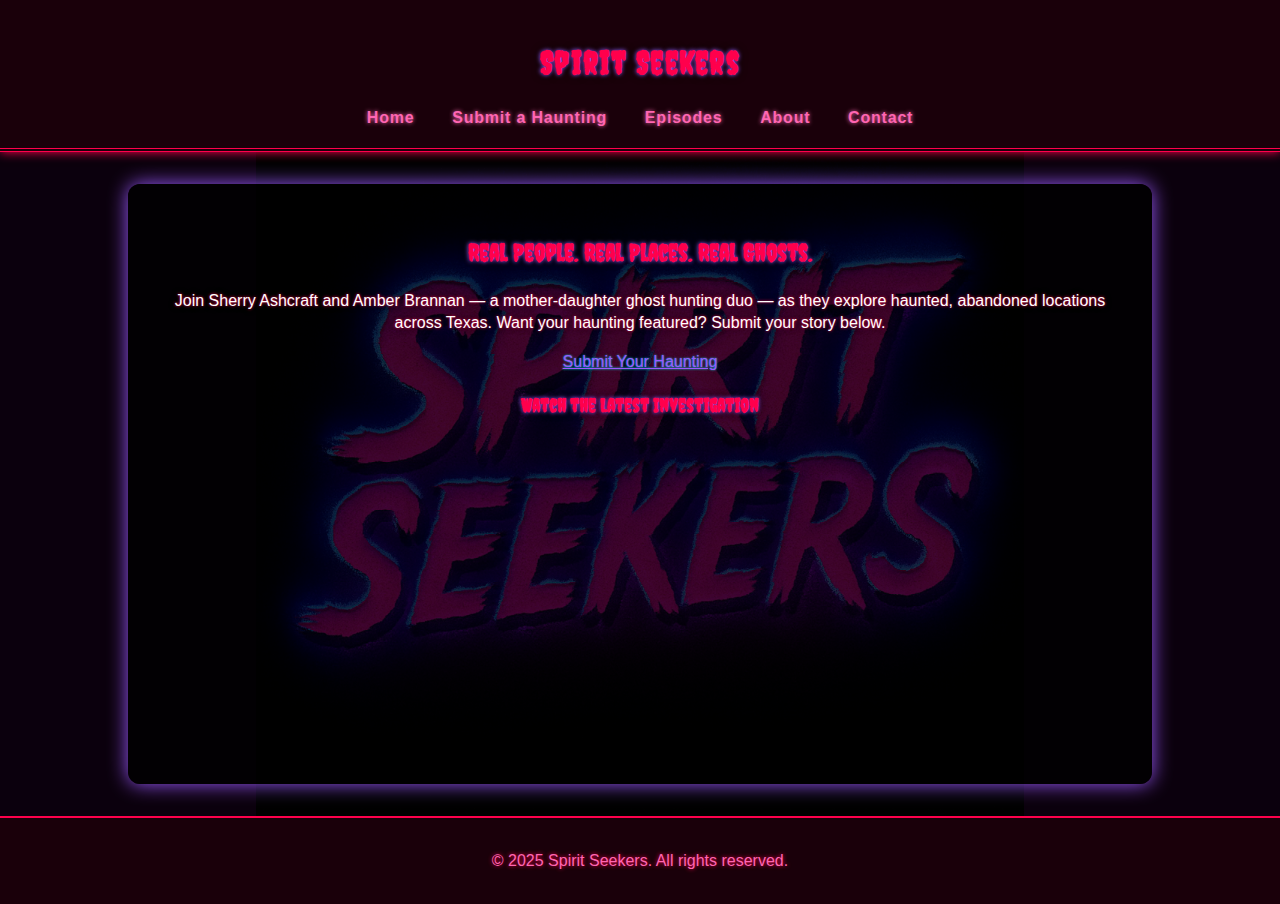
<file: index.html>
<!DOCTYPE html>
<html lang="en">
<head>
  <meta charset="UTF-8" />
  <meta name="description" content="Spirit Seekers is a mother-daughter paranormal team investigating real haunted places across Texas. Submit your haunting or follow their ghost adventures.">
  <meta name="keywords" content="haunted Texas, ghost hunting, abandoned places, paranormal, spirit seekers, Sherry Ashcraft, Amber Brannan, Abilene haunted, ghost stories Texas">
  <meta name="author" content="Spirit Seekers">
  <meta name="viewport" content="width=device-width, initial-scale=1.0" />

  <!-- Open Graph -->
  <meta property="og:title" content="Spirit Seekers | Real Haunted Places & Paranormal Investigations">
  <meta property="og:description" content="Join Sherry Ashcraft and Amber Brannan as they investigate real haunted locations across Texas.">
  <meta property="og:image" content="https://yourdomain.com/img/social-preview.jpg">
  <meta property="og:url" content="https://yourusername.github.io">
  <meta property="og:type" content="website">

  <!-- Twitter Card -->
  <meta name="twitter:card" content="summary_large_image">
  <meta name="twitter:title" content="Spirit Seekers | Paranormal Investigators">
  <meta name="twitter:description" content="Follow a real mom-daughter duo as they uncover haunted places across Texas.">
  <meta name="twitter:image" content="https://yourdomain.com/img/social-preview.jpg">

  <link href="https://fonts.googleapis.com/css2?family=Creepster&display=swap" rel="stylesheet">
  <title>Spirit Seekers</title>
  <link rel="stylesheet" href="css/style.css" />

  <link rel="apple-touch-icon" sizes="57x57" href="img/apple-icon-57x57.png">
  <link rel="apple-touch-icon" sizes="60x60" href="img/apple-icon-60x60.png">
  <link rel="apple-touch-icon" sizes="72x72" href="img/apple-icon-72x72.png">
  <link rel="apple-touch-icon" sizes="76x76" href="img/apple-icon-76x76.png">
  <link rel="apple-touch-icon" sizes="114x114" href="img/apple-icon-114x114.png">
  <link rel="apple-touch-icon" sizes="120x120" href="img/apple-icon-120x120.png">
  <link rel="apple-touch-icon" sizes="144x144" href="img/apple-icon-144x144.png">
  <link rel="apple-touch-icon" sizes="152x152" href="img/apple-icon-152x152.png">
  <link rel="apple-touch-icon" sizes="180x180" href="img/apple-icon-180x180.png">
  <link rel="icon" type="image/png" sizes="192x192"  href="img/android-icon-192x192.png">
  <link rel="icon" type="image/png" sizes="32x32" href="img/favicon-32x32.png">
  <link rel="icon" type="image/png" sizes="96x96" href="img/favicon-96x96.png">
  <link rel="icon" type="image/png" sizes="16x16" href="img/favicon-16x16.png">
  <link rel="manifest" href="img/manifest.json">
  <meta name="msapplication-TileColor" content="#ffffff">
  <meta name="msapplication-TileImage" content="/ms-icon-144x144.png">
  <meta name="theme-color" content="#ffffff">

  <style>
    body {
      background-image: url("img/spiritseekerslogo.png");
      background-repeat: no-repeat;
      background-position: center center;
      background-size: 60%;
      background-attachment: fixed;
    }
    h1, h2, h3 {
      font-family: 'Creepster', cursive;
    }
  </style>
</head>
<body>
<header>
  <h1>Spirit Seekers</h1>
  <nav>
    <a href="index.html">Home</a>
    <a href="submit.html">Submit a Haunting</a>
    <a href="episodes.html">Episodes</a>
    <a href="about.html">About</a>
    <a href="contact.html">Contact</a>
  </nav>
</header>

<main>
  <div class="content-container">
    <section class="intro">
      <h2>Real People. Real Places. Real Ghosts.</h2>
      <p>Join Sherry Ashcraft and Amber Brannan — a mother-daughter ghost hunting duo — as they explore haunted, abandoned locations across Texas. Want your haunting featured? Submit your story below.</p>
      <a class="cta" href="submit.html">Submit Your Haunting</a>
    </section>

    <section class="teaser">
      <h3>Watch the Latest Investigation</h3>
      <iframe width="560" height="315" src="https://www.youtube.com/embed/" frameborder="0" allowfullscreen></iframe>
    </section>
  </div>
</main>

<footer>
  <p>&copy; 2025 Spirit Seekers. All rights reserved.</p>
</footer>
</body>
</html>
</file>
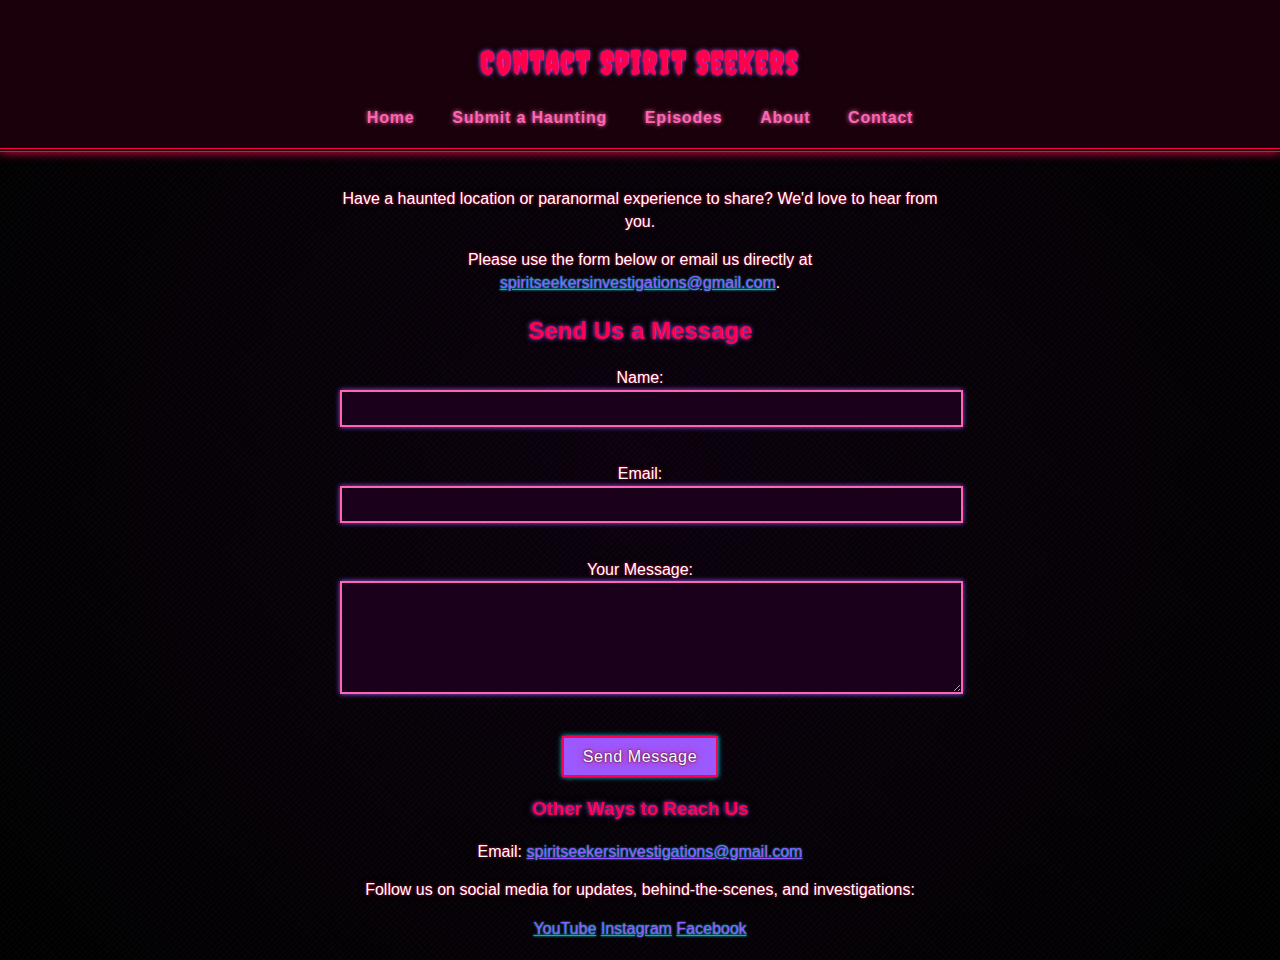
<file: contact.html>
<!DOCTYPE html>
<html lang="en">
<head>
  <meta charset="UTF-8">
  <meta name="description" content="Spirit Seekers is a mother-daughter paranormal team investigating real haunted places across Texas. Submit your haunting or follow their ghost adventures.">
  <meta name="keywords" content="haunted Texas, ghost hunting, abandoned places, paranormal, spirit seekers, Sherry Ashcraft, Amber Brannan, Abilene haunted, ghost stories Texas">
  <meta name="author" content="Spirit Seekers">

  <title>Contact Us | Spirit Seekers Paranormal Team</title>
  <link href="https://fonts.googleapis.com/css2?family=Creepster&display=swap" rel="stylesheet">
  <link rel="stylesheet" href="css/style.css">

  <link rel="apple-touch-icon" sizes="57x57" href="img/apple-icon-57x57.png">
  <link rel="apple-touch-icon" sizes="60x60" href="img/apple-icon-60x60.png">
  <link rel="apple-touch-icon" sizes="72x72" href="img/apple-icon-72x72.png">
  <link rel="apple-touch-icon" sizes="76x76" href="img/apple-icon-76x76.png">
  <link rel="apple-touch-icon" sizes="114x114" href="img/apple-icon-114x114.png">
  <link rel="apple-touch-icon" sizes="120x120" href="img/apple-icon-120x120.png">
  <link rel="apple-touch-icon" sizes="144x144" href="img/apple-icon-144x144.png">
  <link rel="apple-touch-icon" sizes="152x152" href="img/apple-icon-152x152.png">
  <link rel="apple-touch-icon" sizes="180x180" href="img/apple-icon-180x180.png">
  <link rel="icon" type="image/png" sizes="192x192"  href="img/android-icon-192x192.png">
  <link rel="icon" type="image/png" sizes="32x32" href="img/favicon-32x32.png">
  <link rel="icon" type="image/png" sizes="96x96" href="img/favicon-96x96.png">
  <link rel="icon" type="image/png" sizes="16x16" href="img/favicon-16x16.png">
  <link rel="manifest" href="img/manifest.json">
  <meta name="msapplication-TileColor" content="#ffffff">
  <meta name="msapplication-TileImage" content="/ms-icon-144x144.png">
  <meta name="theme-color" content="#ffffff">

</head>
<body>
<div class="container">

<header>
  <h1>Contact Spirit Seekers</h1>
  <nav>
    <a href="index.html">Home</a>
    <a href="submit.html">Submit a Haunting</a>
    <a href="episodes.html">Episodes</a>
    <a href="about.html">About</a>
    <a href="contact.html">Contact</a>
  </nav>
</header>

  <div class="contact-container">
    <main>
      <section>
        <p>Have a haunted location or paranormal experience to share? We'd love to hear from you.</p>
        <p>Please use the form below or email us directly at <a href="mailto:spiritseekersinvestigations@gmail.com">spiritseekersinvestigations@gmail.com</a>.</p>
      </section>

      <section>
        <h2>Send Us a Message</h2>
        <form action=" https://formspree.io/f/xpwrrjya" method="POST" class="contact-form">
          <label for="name">Name:</label><br />
          <input type="text" id="name" name="name" required><br /><br />

          <label for="email">Email:</label><br />
          <input type="email" id="email" name="_replyto" required><br /><br />

          <label for="message">Your Message:</label><br />
          <textarea id="message" name="message" rows="6" required></textarea><br /><br />

          <button type="submit">Send Message</button>
        </form>
      </section>

      <section class="contact-info">
        <h3>Other Ways to Reach Us</h3>
        <p>Email: <a href="mailto:spiritseekersinvestigations@gmail.com">spiritseekersinvestigations@gmail.com</a></p>
        <p>Follow us on social media for updates, behind-the-scenes, and investigations:</p>
        <div class="social-links">
          <a href="https://www.youtube.com/@spiritseekers" target="_blank">YouTube</a>
          <a href="https://www.instagram.com/spiritseekers" target="_blank">Instagram</a>
          <a href="https://www.facebook.com/spiritseekers" target="_blank">Facebook</a>
        </div>
      </section>
    </main>
  </div>

</div>
</body>
</html>
</file>
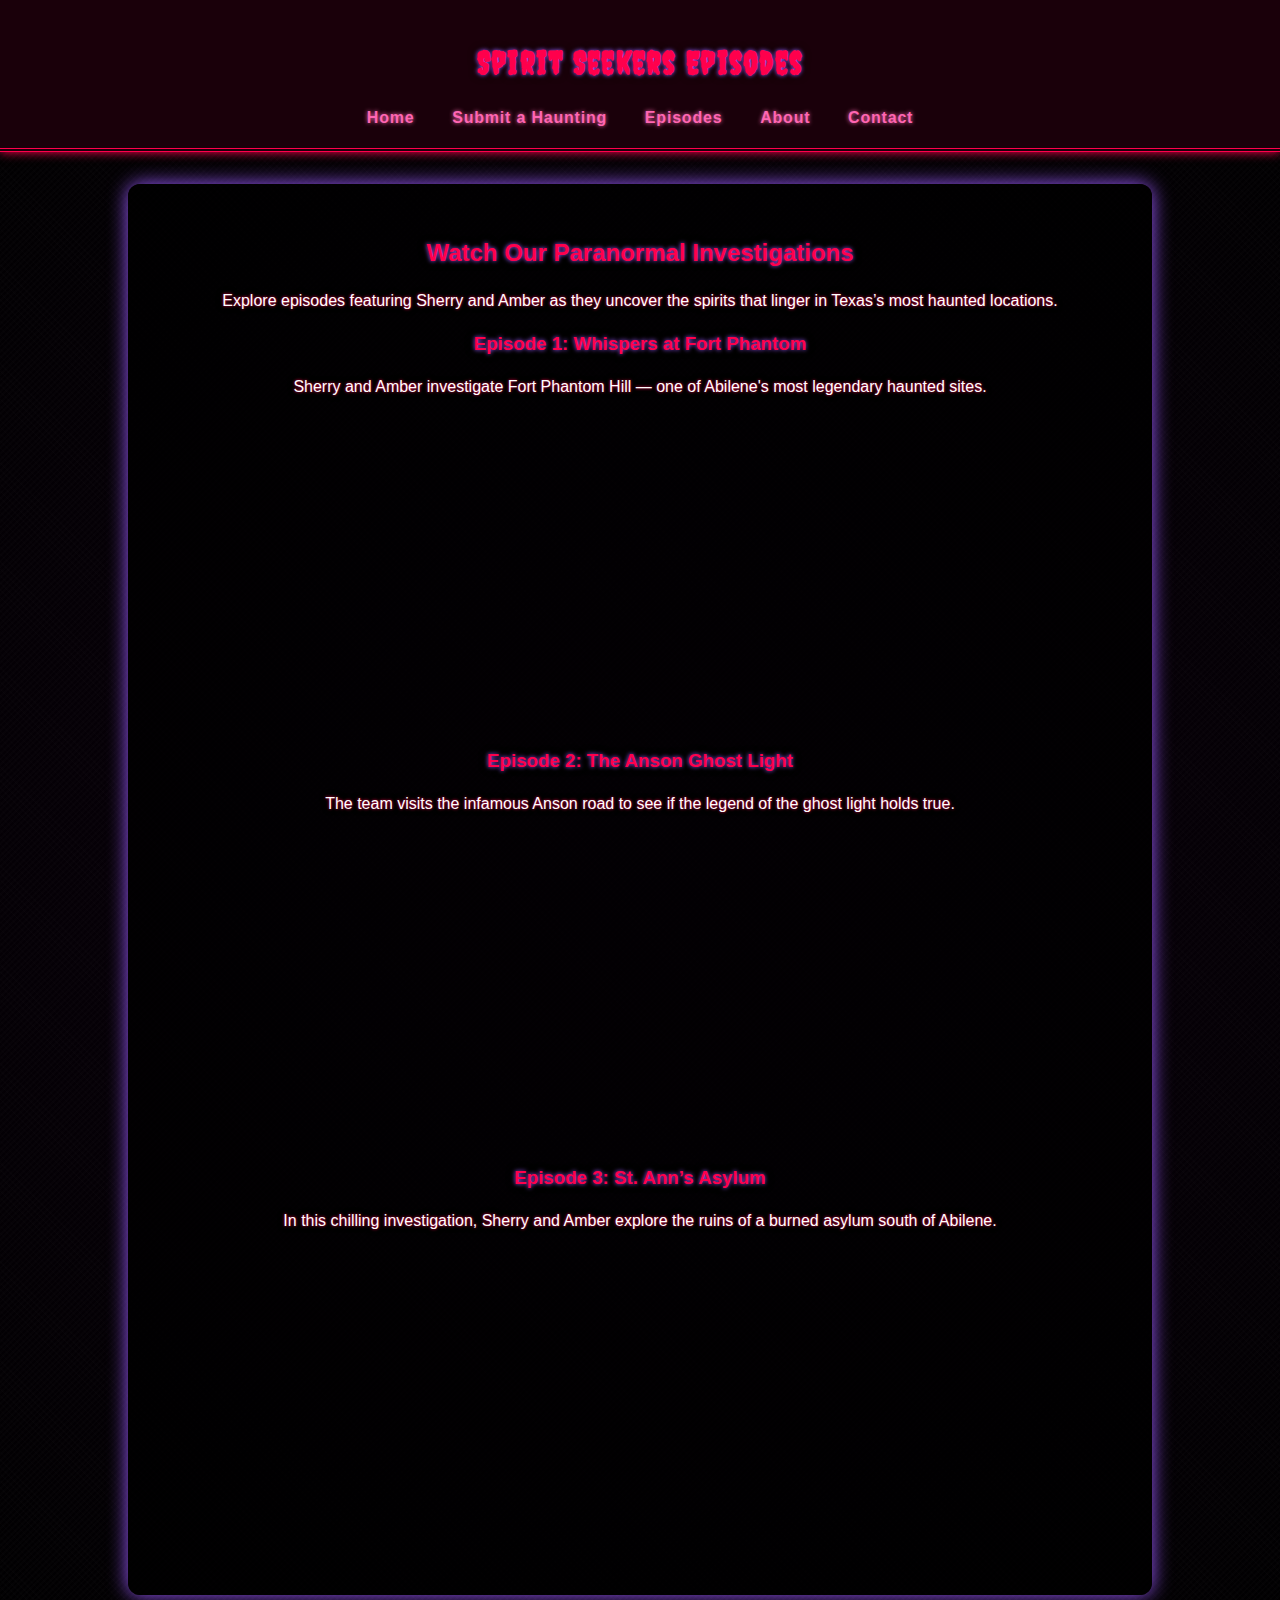
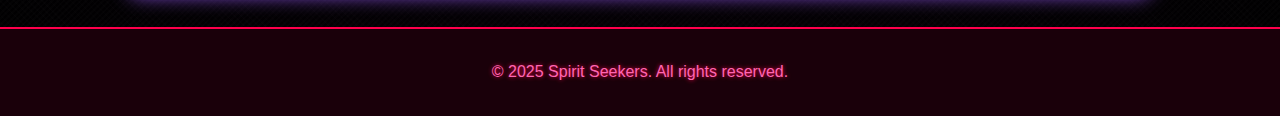
<file: episodes.html>
<!DOCTYPE html>
<html lang="en">
<head>
  <meta charset="UTF-8">
  <meta name="description" content="Spirit Seekers is a mother-daughter paranormal team investigating real haunted places across Texas. Submit your haunting or follow their ghost adventures.">
  <meta name="keywords" content="haunted Texas, ghost hunting, abandoned places, paranormal, spirit seekers, Sherry Ashcraft, Amber Brannan, Abilene haunted, ghost stories Texas">
  <meta name="author" content="Spirit Seekers">

  <title>Episodes | Spirit Seekers Paranormal Investigations</title>
  <link href="https://fonts.googleapis.com/css2?family=Creepster&display=swap" rel="stylesheet">
  <link rel="stylesheet" href="css/style.css">

  <link rel="apple-touch-icon" sizes="57x57" href="img/apple-icon-57x57.png">
  <link rel="apple-touch-icon" sizes="60x60" href="img/apple-icon-60x60.png">
  <link rel="apple-touch-icon" sizes="72x72" href="img/apple-icon-72x72.png">
  <link rel="apple-touch-icon" sizes="76x76" href="img/apple-icon-76x76.png">
  <link rel="apple-touch-icon" sizes="114x114" href="img/apple-icon-114x114.png">
  <link rel="apple-touch-icon" sizes="120x120" href="img/apple-icon-120x120.png">
  <link rel="apple-touch-icon" sizes="144x144" href="img/apple-icon-144x144.png">
  <link rel="apple-touch-icon" sizes="152x152" href="img/apple-icon-152x152.png">
  <link rel="apple-touch-icon" sizes="180x180" href="img/apple-icon-180x180.png">
  <link rel="icon" type="image/png" sizes="192x192"  href="img/android-icon-192x192.png">
  <link rel="icon" type="image/png" sizes="32x32" href="img/favicon-32x32.png">
  <link rel="icon" type="image/png" sizes="96x96" href="img/favicon-96x96.png">
  <link rel="icon" type="image/png" sizes="16x16" href="img/favicon-16x16.png">
  <link rel="manifest" href="img/manifest.json">
  <meta name="msapplication-TileColor" content="#ffffff">
  <meta name="msapplication-TileImage" content="/ms-icon-144x144.png">
  <meta name="theme-color" content="#ffffff">
</head>
</head>
<body>
  <header>
    <h1>Spirit Seekers Episodes</h1>
    <nav>
      <a href="index.html">Home</a>
      <a href="submit.html">Submit a Haunting</a>
      <a href="episodes.html">Episodes</a>
      <a href="about.html">About</a>
      <a href="contact.html">Contact</a>
    </nav>
  </header>

  <main>
    <div class="content-container">
      <section>
        <h2>Watch Our Paranormal Investigations</h2>
        <p>Explore episodes featuring Sherry and Amber as they uncover the spirits that linger in Texas’s most haunted locations.</p>

        <div class="episode-card">
          <h3>Episode 1: Whispers at Fort Phantom</h3>
          <p>Sherry and Amber investigate Fort Phantom Hill — one of Abilene's most legendary haunted sites.</p>
          <iframe width="100%" height="315" src="https://www.youtube.com/embed/VIDEO_ID" frameborder="0" allowfullscreen></iframe>
        </div>

        <div class="episode-card">
          <h3>Episode 2: The Anson Ghost Light</h3>
          <p>The team visits the infamous Anson road to see if the legend of the ghost light holds true.</p>
          <iframe width="100%" height="315" src="https://www.youtube.com/embed/VIDEO_ID" frameborder="0" allowfullscreen></iframe>
        </div>

        <div class="episode-card">
          <h3>Episode 3: St. Ann’s Asylum</h3>
          <p>In this chilling investigation, Sherry and Amber explore the ruins of a burned asylum south of Abilene.</p>
          <iframe width="100%" height="315" src="https://www.youtube.com/embed/VIDEO_ID" frameborder="0" allowfullscreen></iframe>
        </div>
      </section>
    </div>
  </main>

  <footer>
    <p>&copy; 2025 Spirit Seekers. All rights reserved.</p>
  </footer>
</body>
</html>
</file>
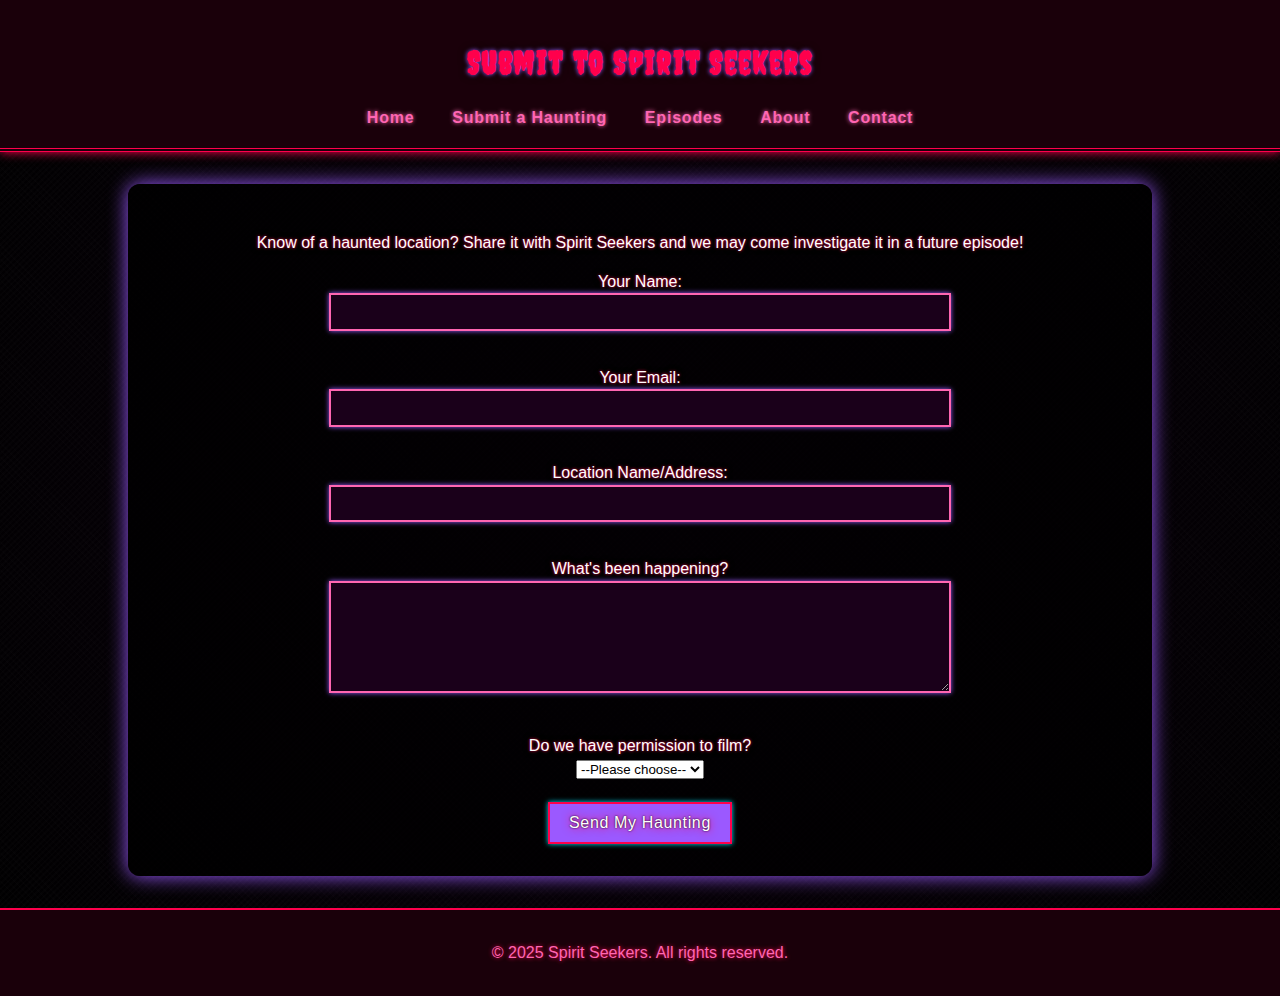
<file: submit.html>
<!DOCTYPE html>
<html lang="en">
<head>
  <meta charset="UTF-8">
  <meta name="description" content="Spirit Seekers is a mother-daughter paranormal team investigating real haunted places across Texas. Submit your haunting or follow their ghost adventures.">
  <meta name="keywords" content="haunted Texas, ghost hunting, abandoned places, paranormal, spirit seekers, Sherry Ashcraft, Amber Brannan, Abilene haunted, ghost stories Texas">
  <meta name="author" content="Travis Ashcraft">
  <meta name="viewport" content="width=device-width, initial-scale=1.0">


  <title>Submit a Haunting | Spirit Seekers</title>
  <link href="https://fonts.googleapis.com/css2?family=Creepster&display=swap" rel="stylesheet">
  <link rel="stylesheet" href="css/style.css">

  <link rel="apple-touch-icon" sizes="57x57" href="img/apple-icon-57x57.png">
  <link rel="apple-touch-icon" sizes="60x60" href="img/apple-icon-60x60.png">
  <link rel="apple-touch-icon" sizes="72x72" href="img/apple-icon-72x72.png">
  <link rel="apple-touch-icon" sizes="76x76" href="img/apple-icon-76x76.png">
  <link rel="apple-touch-icon" sizes="114x114" href="img/apple-icon-114x114.png">
  <link rel="apple-touch-icon" sizes="120x120" href="img/apple-icon-120x120.png">
  <link rel="apple-touch-icon" sizes="144x144" href="img/apple-icon-144x144.png">
  <link rel="apple-touch-icon" sizes="152x152" href="img/apple-icon-152x152.png">
  <link rel="apple-touch-icon" sizes="180x180" href="img/apple-icon-180x180.png">
  <link rel="icon" type="image/png" sizes="192x192"  href="img/android-icon-192x192.png">
  <link rel="icon" type="image/png" sizes="32x32" href="img/favicon-32x32.png">
  <link rel="icon" type="image/png" sizes="96x96" href="img/favicon-96x96.png">
  <link rel="icon" type="image/png" sizes="16x16" href="img/favicon-16x16.png">
  <link rel="manifest" href="img/manifest.json">
  <meta name="msapplication-TileColor" content="#ffffff">
  <meta name="msapplication-TileImage" content="/ms-icon-144x144.png">
  <meta name="theme-color" content="#ffffff">
</head>
<body>

<header>
  <h1>Submit to Spirit Seekers</h1>
  <nav>
    <a href="index.html">Home</a>
    <a href="submit.html">Submit a Haunting</a>
    <a href="episodes.html">Episodes</a>
    <a href="about.html">About</a>
    <a href="contact.html">Contact</a>
  </nav>
</header>

<main>
  <div class="content-container">
    <section>
      <p>Know of a haunted location? Share it with Spirit Seekers and we may come investigate it in a future episode!</p>

      <form action="https://formspree.io/f/xpwrrjya" method="POST">
        <label for="name">Your Name:</label><br />
        <input type="text" id="name" name="name" required><br /><br />

        <label for="email">Your Email:</label><br />
        <input type="email" id="email" name="_replyto" required><br /><br />

        <label for="location">Location Name/Address:</label><br />
        <input type="text" id="location" name="location" required><br /><br />

        <label for="story">What's been happening?</label><br />
        <textarea id="story" name="story" rows="6" required></textarea><br /><br />

        <label for="permission">Do we have permission to film?</label><br />
        <select id="permission" name="permission" required>
          <option value="">--Please choose--</option>
          <option value="yes">Yes</option>
          <option value="no">No</option>
          <option value="conditional">Conditional</option>
        </select><br /><br />

        <button type="submit">Send My Haunting</button>
      </form>
    </section>
  </div>
</main>

<footer>
  <p>&copy; 2025 Spirit Seekers. All rights reserved.</p>
</footer>

</body>
</html>
</file>
<file: css/style.css>
/* ==========================================================================
   Contact Form Centered Container
   ========================================================================== */

.contact-container {
  display: flex;
  flex-direction: column;
  align-items: center;
  text-align: center;
  margin: 0 auto;
  max-width: 600px;
  padding: 20px;
}
/*! HTML5 Boilerplate v9.0.1 | MIT License | https://html5boilerplate.com/ */

/* main.css 3.0.0 | MIT License | https://github.com/h5bp/main.css#readme */
/*
 * What follows is the result of much research on cross-browser styling.
 * Credit left inline and big thanks to Nicolas Gallagher, Jonathan Neal,
 * Kroc Camen, and the H5BP dev community and team.
 */

/* ==========================================================================
   Base styles: opinionated defaults
   ========================================================================== */

html {
  color: #222;
  font-size: 1em;
  line-height: 1.4;
}

/*
 * Remove text-shadow in selection highlight:
 * https://twitter.com/miketaylr/status/12228805301
 *
 * Customize the background color to match your design.
 */

::-moz-selection {
  background: #b3d4fc;
  text-shadow: none;
}

::selection {
  background: #b3d4fc;
  text-shadow: none;
}

/*
 * A better looking default horizontal rule
 */

hr {
  display: block;
  height: 1px;
  border: 0;
  border-top: 1px solid #ccc;
  margin: 1em 0;
  padding: 0;
}

/*
 * Remove the gap between audio, canvas, iframes,
 * images, videos and the bottom of their containers:
 * https://github.com/h5bp/html5-boilerplate/issues/440
 */

audio,
canvas,
iframe,
img,
svg,
video {
  vertical-align: middle;
}

/*
 * Remove default fieldset styles.
 */

fieldset {
  border: 0;
  margin: 0;
  padding: 0;
}

/*
 * Allow only vertical resizing of textareas.
 */

textarea {
  resize: vertical;
}

/* ==========================================================================
   Author's custom styles
   ========================================================================== */

/* Import Retro Horror Font */
@import url('https://fonts.googleapis.com/css2?family=Orbitron:wght@700&display=swap');

/* Spirit Seekers 80s Horror Theme */

:root {
  --primary-red: #ff004c;
  --accent-pink: #ff66b2;
  --electric-purple: #9b59ff;
  --neon-blue: #00e5ff;
}

body {
  display: block;
  background-color: #0b000d;
  background-image:
    /* Noise overlay */
    repeating-linear-gradient(135deg, rgba(255,255,255,0.01) 0 2px, transparent 2px 4px),
    repeating-linear-gradient(45deg, rgba(255,255,255,0.01) 1px, transparent 3px 6px),
    radial-gradient(circle at center, #0b000d 0%, #000000 100%);
  color: #fefefe;
  font-family: 'Orbitron', 'Segoe UI', Tahoma, Geneva, Verdana, sans-serif;
  margin: 0;
  padding: 0;
  text-shadow: 0 0 3px var(--primary-red), 0 0 6px #000;
}

header {
  background-color: #1a000a;
  color: var(--primary-red);
  padding: 1.2em;
  text-align: center;
  border-bottom: 4px double var(--primary-red);
  box-shadow: 0 0 10px var(--primary-red);
  font-family: 'Orbitron', 'Segoe UI', Tahoma, Geneva, Verdana, sans-serif;
  letter-spacing: 0.08em;
  text-shadow: 0 0 6px var(--primary-red), 0 0 20px #000;
}

nav a {
  color: var(--accent-pink);
  margin: 0 1em;
  text-decoration: none;
  font-weight: bold;
  font-family: 'Orbitron', 'Segoe UI', Tahoma, Geneva, Verdana, sans-serif;
  letter-spacing: 0.05em;
  text-shadow: 0 0 4px var(--accent-pink);
  transition: color 0.2s, text-shadow 0.2s;
}

nav a:hover {
  color: var(--neon-blue);
  text-shadow: 0 0 6px var(--neon-blue), 0 0 12px var(--electric-purple);
}

h1, h2, h3 {
  color: var(--primary-red);
  text-shadow: 0 0 4px var(--electric-purple), 0 0 8px #000;
  font-family: 'Orbitron', 'Segoe UI', Tahoma, Geneva, Verdana, sans-serif;
}

a {
  color: var(--electric-purple);
  text-decoration: underline;
  text-shadow: 0 0 2px var(--neon-blue);
}

button {
  background-color: var(--electric-purple);
  color: #fff;
  border: 2px solid var(--primary-red);
  padding: 0.6em 1.2em;
  font-size: 1em;
  cursor: pointer;
  box-shadow: 0 0 5px var(--neon-blue);
  text-shadow: 0 0 2px #000, 0 0 8px var(--primary-red);
  font-family: 'Orbitron', 'Segoe UI', Tahoma, Geneva, Verdana, sans-serif;
  letter-spacing: 0.04em;
  transition: background 0.2s, color 0.2s, box-shadow 0.2s;
}

button:hover {
  background-color: var(--neon-blue);
  color: #000;
  border-color: #fff;
  box-shadow: 0 0 12px var(--electric-purple), 0 0 20px #fff;
}

form input, form textarea {
  width: 100%;
  max-width: 600px;
  padding: 0.7em;
  margin-bottom: 1em;
  background-color: #1a001a;
  border: 2px solid var(--accent-pink);
  color: #fff;
  font-family: inherit;
  box-shadow: 0 0 5px var(--electric-purple);
  text-shadow: 0 0 2px var(--neon-blue);
}

/* ==========================================================================
   Helper classes
   ========================================================================== */

/*
 * Hide visually and from screen readers
 */

.hidden,
[hidden] {
  display: none !important;
}

/*
 * Hide only visually, but have it available for screen readers:
 * https://snook.ca/archives/html_and_css/hiding-content-for-accessibility
 *
 * 1. For long content, line feeds are not interpreted as spaces and small width
 *    causes content to wrap 1 word per line:
 *    https://medium.com/@jessebeach/beware-smushed-off-screen-accessible-text-5952a4c2cbfe
 */

.visually-hidden {
  border: 0;
  clip: rect(0, 0, 0, 0);
  height: 1px;
  margin: -1px;
  overflow: hidden;
  padding: 0;
  position: absolute;
  white-space: nowrap;
  width: 1px;
  /* 1 */
}

/*
 * Extends the .visually-hidden class to allow the element
 * to be focusable when navigated to via the keyboard:
 * https://www.drupal.org/node/897638
 */

.visually-hidden.focusable:active,
.visually-hidden.focusable:focus {
  clip: auto;
  height: auto;
  margin: 0;
  overflow: visible;
  position: static;
  white-space: inherit;
  width: auto;
}

/*
 * Hide visually and from screen readers, but maintain layout
 */

.invisible {
  visibility: hidden;
}

/*
 * Clearfix: contain floats
 *
 * The use of `table` rather than `block` is only necessary if using
 * `::before` to contain the top-margins of child elements.
 */

.clearfix::before,
.clearfix::after {
  content: "";
  display: table;
}

.clearfix::after {
  clear: both;
}

/* ==========================================================================
   EXAMPLE Media Queries for Responsive Design.
   These examples override the primary ('mobile first') styles.
   Modify as content requires.
   ========================================================================== */

@media only screen and (min-width: 35em) {
  /* Style adjustments for viewports that meet the condition */
}

@media print,
  (-webkit-min-device-pixel-ratio: 1.25),
  (min-resolution: 1.25dppx),
  (min-resolution: 120dpi) {
  /* Style adjustments for high resolution devices */
}

/* ==========================================================================
   Print styles.
   Inlined to avoid the additional HTTP request:
   https://www.phpied.com/delay-loading-your-print-css/
   ========================================================================== */

@media print {
  *,
  *::before,
  *::after {
    background: #fff !important;
    color: #000 !important;
    /* Black prints faster */
    box-shadow: none !important;
    text-shadow: none !important;
  }

  a,
  a:visited {
    text-decoration: underline;
  }

  a[href]::after {
    content: " (" attr(href) ")";
  }

  abbr[title]::after {
    content: " (" attr(title) ")";
  }

  /*
   * Don't show links that are fragment identifiers,
   * or use the `javascript:` pseudo protocol
   */
  a[href^="#"]::after,
  a[href^="javascript:"]::after {
    content: "";
  }

  pre {
    white-space: pre-wrap !important;
  }

  pre,
  blockquote {
    border: 1px solid #999;
    page-break-inside: avoid;
  }

  tr,
  img {
    page-break-inside: avoid;
  }

  p,
  h2,
  h3 {
    orphans: 3;
    widows: 3;
  }

  h2,
  h3 {
    page-break-after: avoid;
  }
}

/* ==========================================================================
   Content Container for Centered Index Page
   ========================================================================== */

.content-container {
  max-width: 960px;
  width: 90%;
  margin: 2em auto;
  padding: 2em;
  background-color: rgba(0, 0, 0, 0.75);
  border-radius: 12px;
  text-align: center;
  box-shadow: 0 0 20px var(--electric-purple);
}

/* Updated .profile-photo class for better image size control */
.profile-photo {
  width: 100%;
  max-width: 100%;
  height: auto;
  display: block;
  margin: 0 auto 1rem auto;
  border: 3px solid var(--primary-red);
  border-radius: 10px;
  box-shadow: 0 0 10px var(--electric-purple);
}

footer {
  text-align: center;
  padding: 1em;
  color: var(--accent-pink);
  background-color: #1a000a;
  border-top: 2px solid var(--primary-red);
  font-family: 'Orbitron', 'Segoe UI', Tahoma, Geneva, Verdana, sans-serif;
  text-shadow: 0 0 4px var(--primary-red);
  display: flex;
  justify-content: center;
  align-items: center;
  flex-direction: column;
}

/* Bio layout wrapper */
.bio-section {
  display: flex;
  flex-direction: column;
  align-items: center;
  gap: 2rem;
  margin: 2rem 0;
  text-align: center;
}

.bio-section img {
  max-width: 300px;
  width: 100%;
  border: 3px solid var(--primary-red);
  border-radius: 10px;
  box-shadow: 0 0 10px var(--electric-purple);
}

@media (min-width: 768px) {
  .bio-section {
    flex-direction: row;
    justify-content: center;
    text-align: left;
  }

  .bio-section img {
    margin-left: 2rem;
  }
}

@media only screen and (min-width: 768px) {
  .profile-photo {
    max-width: 300px;
  }
}

h1 {
  font-family: 'Creepster', cursive;
}

body {
  font-family: 'Orbitron', 'Segoe UI', Tahoma, Geneva, Verdana, sans-serif;
}
</file>
